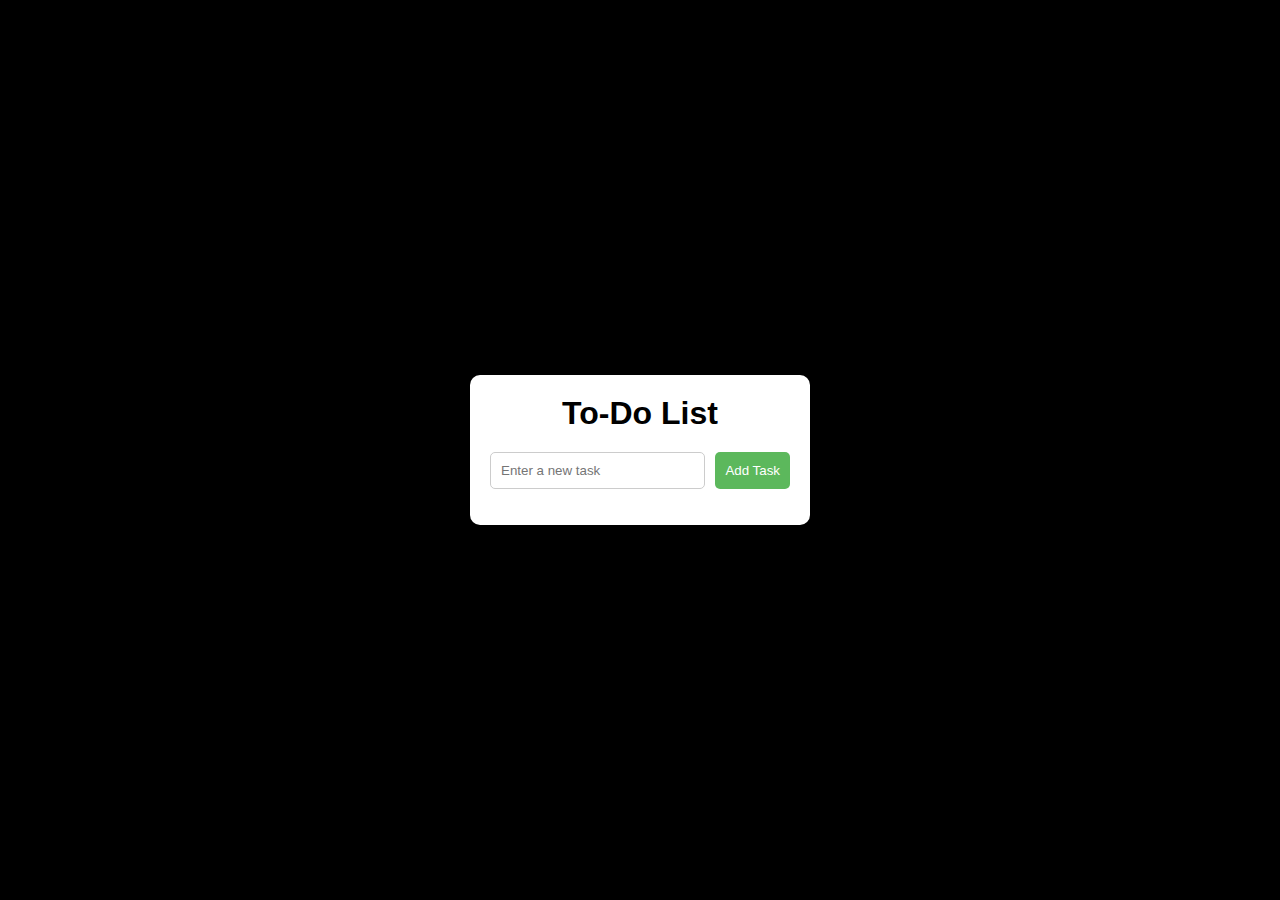
<file: Task 1/index.html>
<!DOCTYPE html>
<html lang="en">
<head>
    <meta charset="UTF-8">
    <meta name="viewport" content="width=device-width, initial-scale=1.0">
    <title>To-Do List</title>
    <link rel="stylesheet" href="styles.css">
</head>
<body>
    <div class="container">
        <h1>To-Do List</h1>
        <form id="todo-form">
            <input type="text" id="todo-input" placeholder="Enter a new task">
            <button type="submit">Add Task</button>
        </form>
        <ul id="todo-list"></ul>
    </div>
    <script src="script.js"></script>
</body>
</html>
</file>
<file: Task 1/styles.css>
body {
    font-family: Arial, sans-serif;
    background-color: black; /* Changed from #f4f4f4 to black */
    display: flex;
    justify-content: center;
    align-items: center;
    height: 100vh;
    margin: 0;
}

.container {
    background: white;
    padding: 20px;
    box-shadow: 0 0 10px rgba(0, 0, 0, 0.1);
    width: 300px;
    border-radius: 10px;
}

h1 {
    margin: 0 0 20px;
    text-align: center;
}

form {
    display: flex;
    justify-content: space-between;
}

input[type="text"] {
    flex: 1;
    padding: 10px;
    border: 1px solid #ccc;
    border-radius: 5px;
}

button {
    padding: 10px;
    background: #5cb85c;
    color: white;
    border: none;
    border-radius: 5px;
    cursor: pointer;
    margin-left: 10px;
}

button:hover {
    background: #4cae4c;
}

ul {
    list-style: none;
    padding: 0;
}

li {
    background: #f9f9f9;
    margin: 10px 0;
    padding: 10px;
    border: 1px solid #ccc;
    border-radius: 5px;
    display: flex;
    justify-content: space-between;
    align-items: center;
}

li.completed {
    text-decoration: line-through;
    color: #ccc;
}

.delete-btn {
    background: #d9534f;
    color: white;
    border: none;
    border-radius: 5px;
    cursor: pointer;
    padding: 5px 10px;
}

.delete-btn:hover {
    background: #c9302c;
}
</file>
